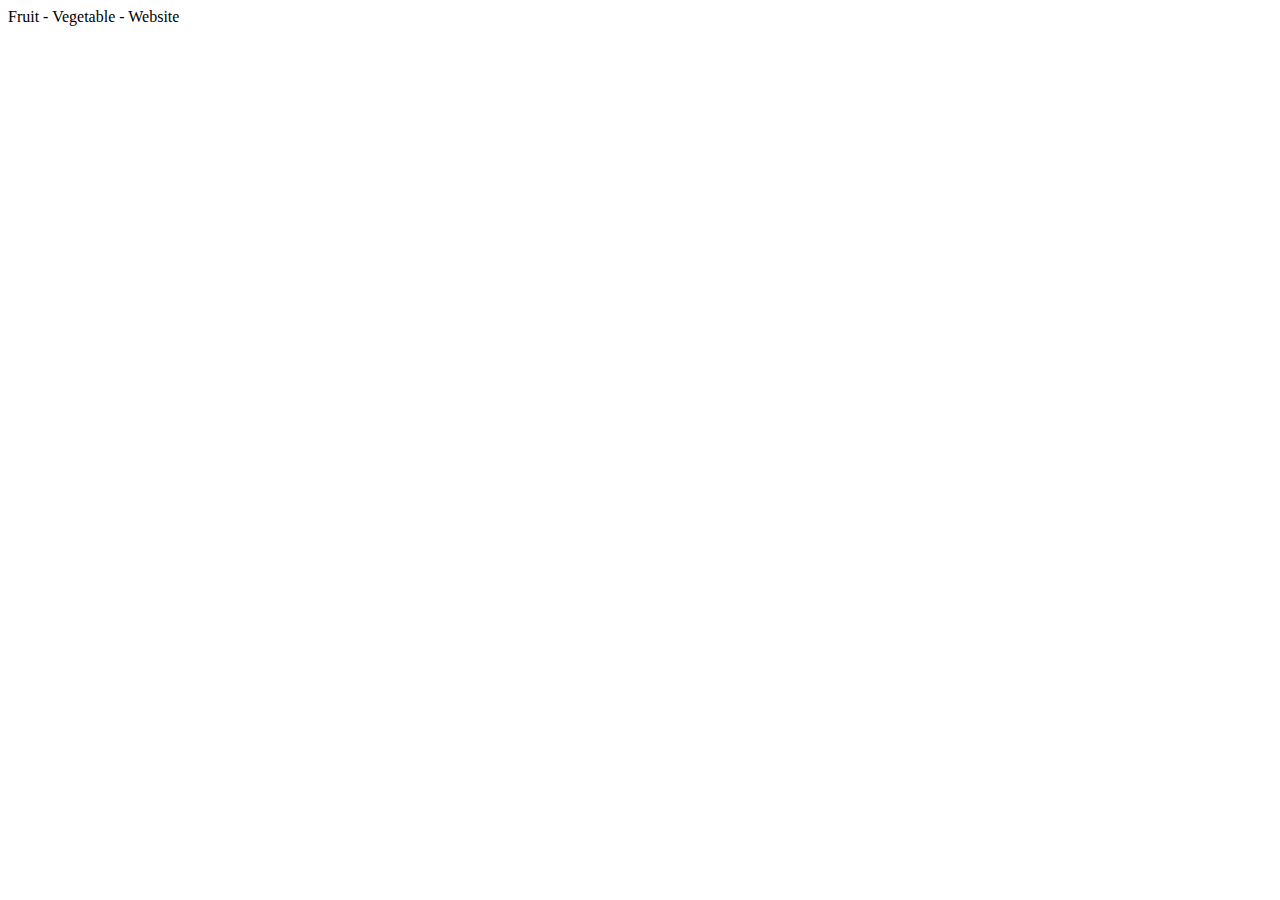
<file: practise.html>
<!DOCTYPE html>
<html lang="en">
<head>
    <meta charset="UTF-8">
    <meta name="viewport" content="width=device-width, initial-scale=1.0">
    <meta content="" name="keywords">
    <meta content="" name="description"
    <title>Fruit - Vegetable - Website</title>

    <!-- google web font -->
    <link rel="preconnect" href="https://fonts.googleapis.com">
<link rel="preconnect" href="https://fonts.gstatic.com" crossorigin>
<link href="https://fonts.googleapis.com/css2?family=Cabin:ital,wght@0,400;1,600&family=Raleway&family=Roboto&family=Rubik:ital,wght@0,500;0,600;1,500&display=swap" rel="stylesheet">

<!-- Icon Font Stylesheet -->
<link rel="stylesheet" href="https://use.fontawesome.com/releases/v5.15.4/css/all.css"/>
<link href="https://cdn.jsdelivr.net/npm/bootstrap-icons@1.4.1/font/bootstrap-icons.css" rel="stylesheet">
</head>
<body>
    
</body>
</html>
</file>
